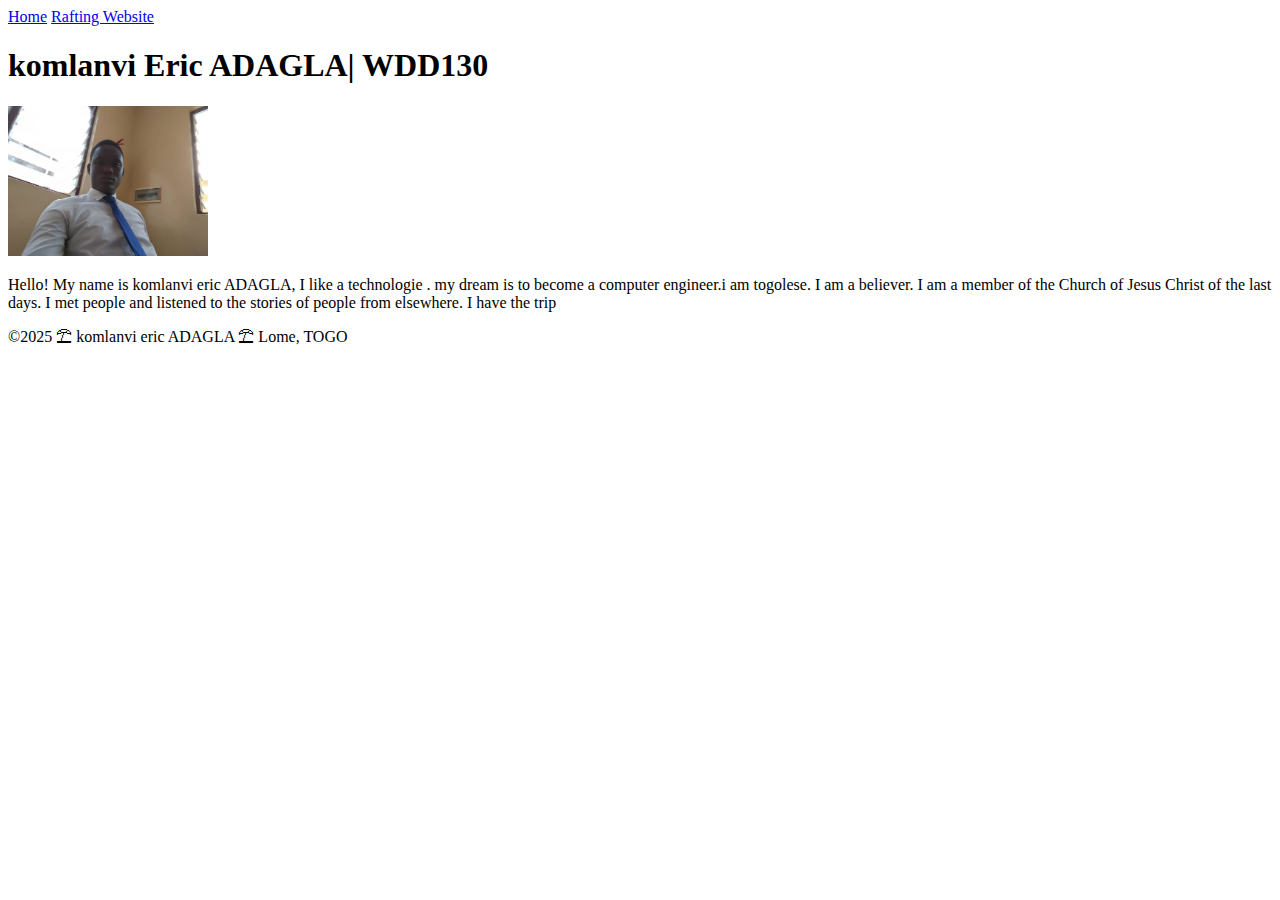
<file: index.html>
<!DOCTYPE html>
<html lang="en-US">
    <head>
        <meta charset="utf-8">
        <meta name="viewport"contenent="width=device-width,initial-scale-1.0">
        <title>komlanvi eric ADAGLA | WDD 130 </title>
    </head>
    <body>
        <head>
            <nav>
                <a href="#">Home</a>
                <a href="wwr/">Rafting Website</a>
            </nav>
        </head>
        <main>
          <h1>komlanvi Eric ADAGLA| WDD130</h1>
          <img src="images/eric.jpg" alt="hello,my name is komlanvi eric ADAGLA" width="200">
          <p>Hello! My name is komlanvi eric ADAGLA, I like a technologie . my dream is to become a computer engineer.i am togolese. I am a believer. I am a member of the Church of Jesus Christ of the last days. I met people and listened to the stories of people from elsewhere. I have the trip</p>

        </main>
        <footer>
            <p>&copy;2025 &#x26F1; komlanvi eric ADAGLA &#x26F1; Lome, TOGO</p>

        </footer>

    </body>

</html>
</file>
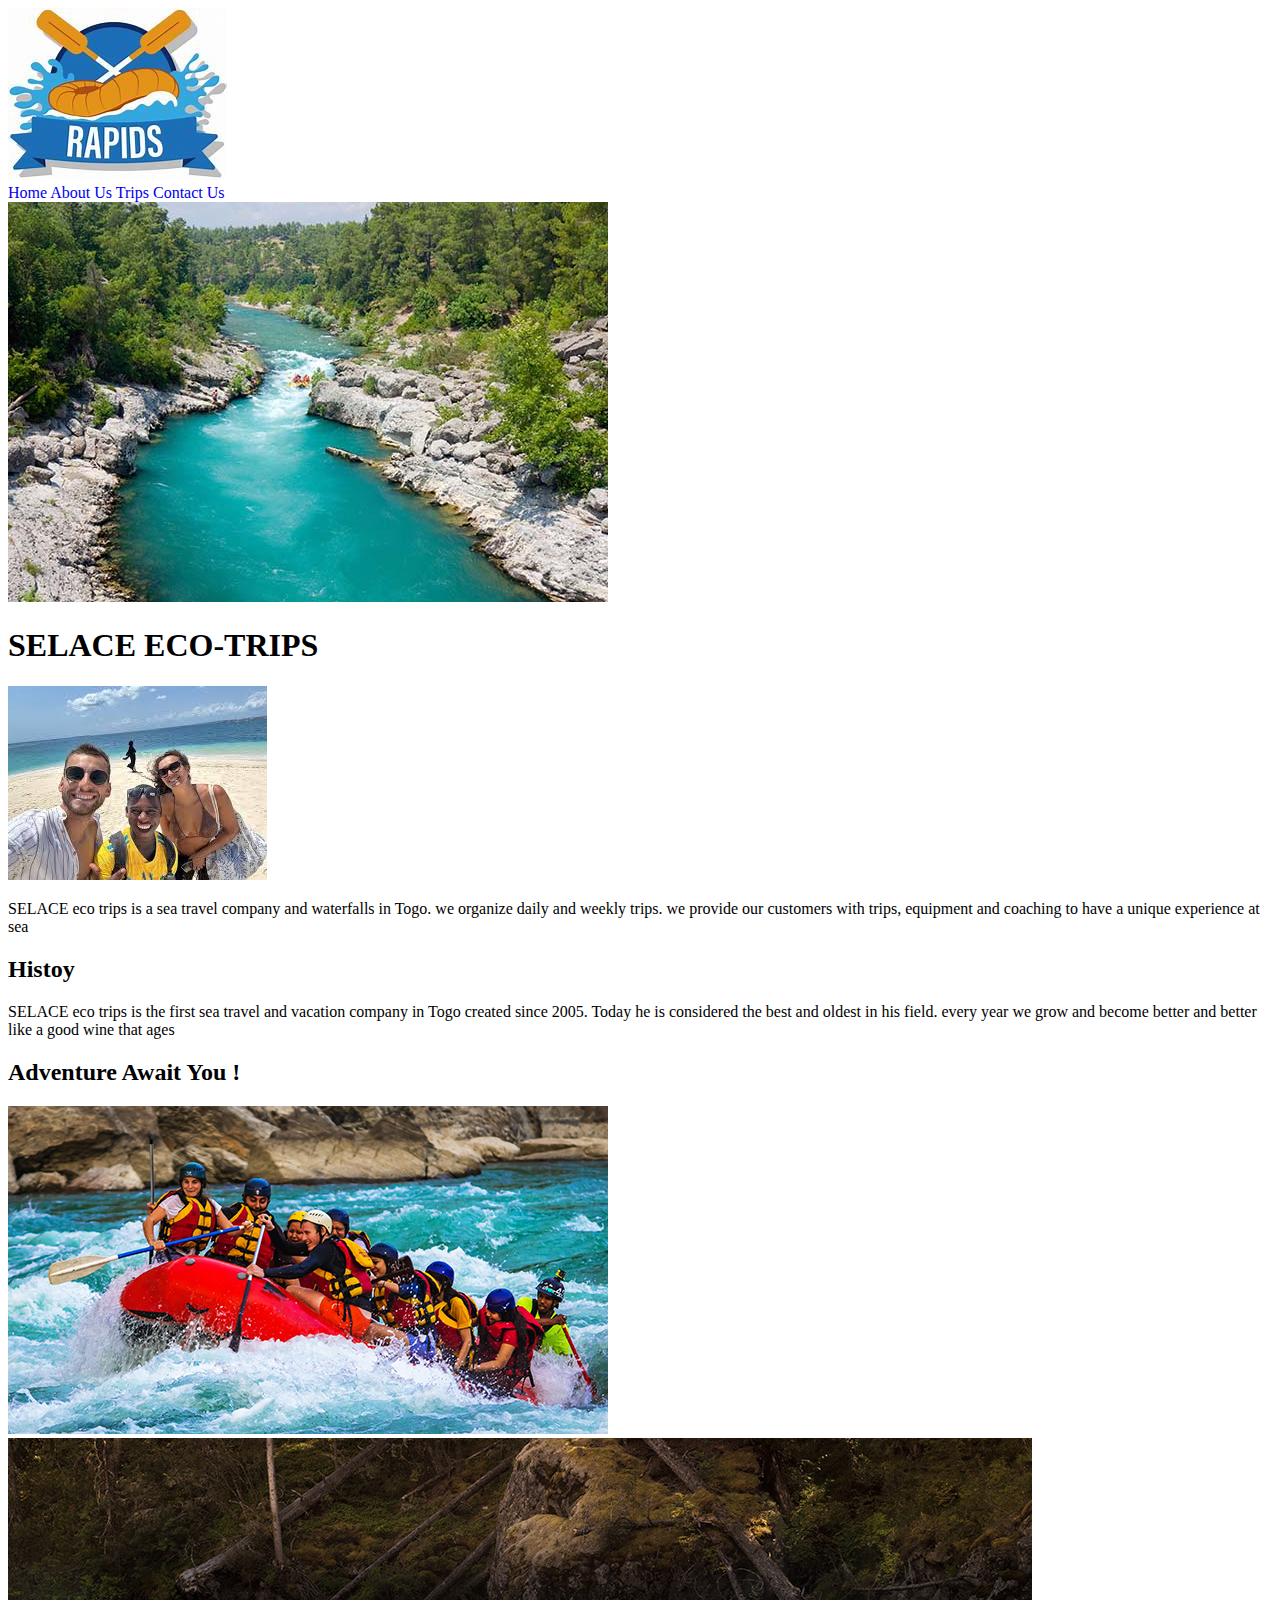
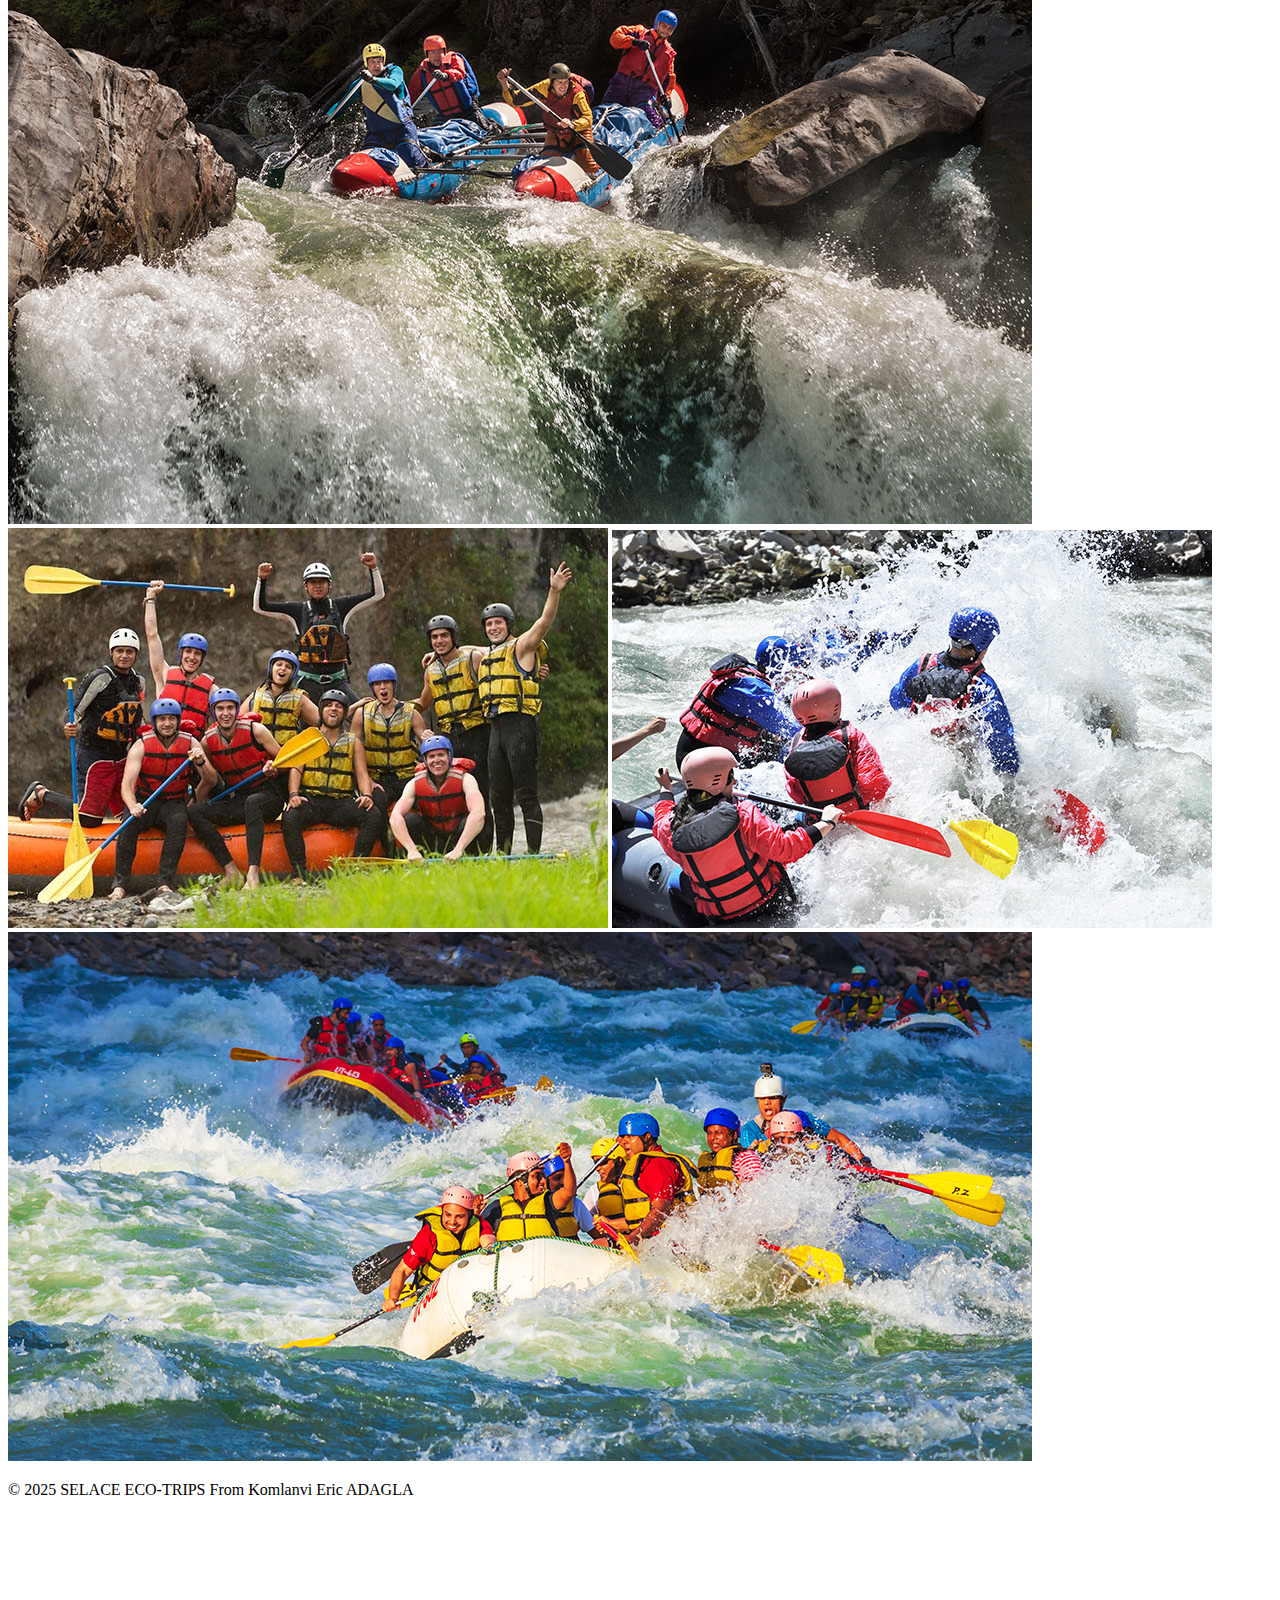
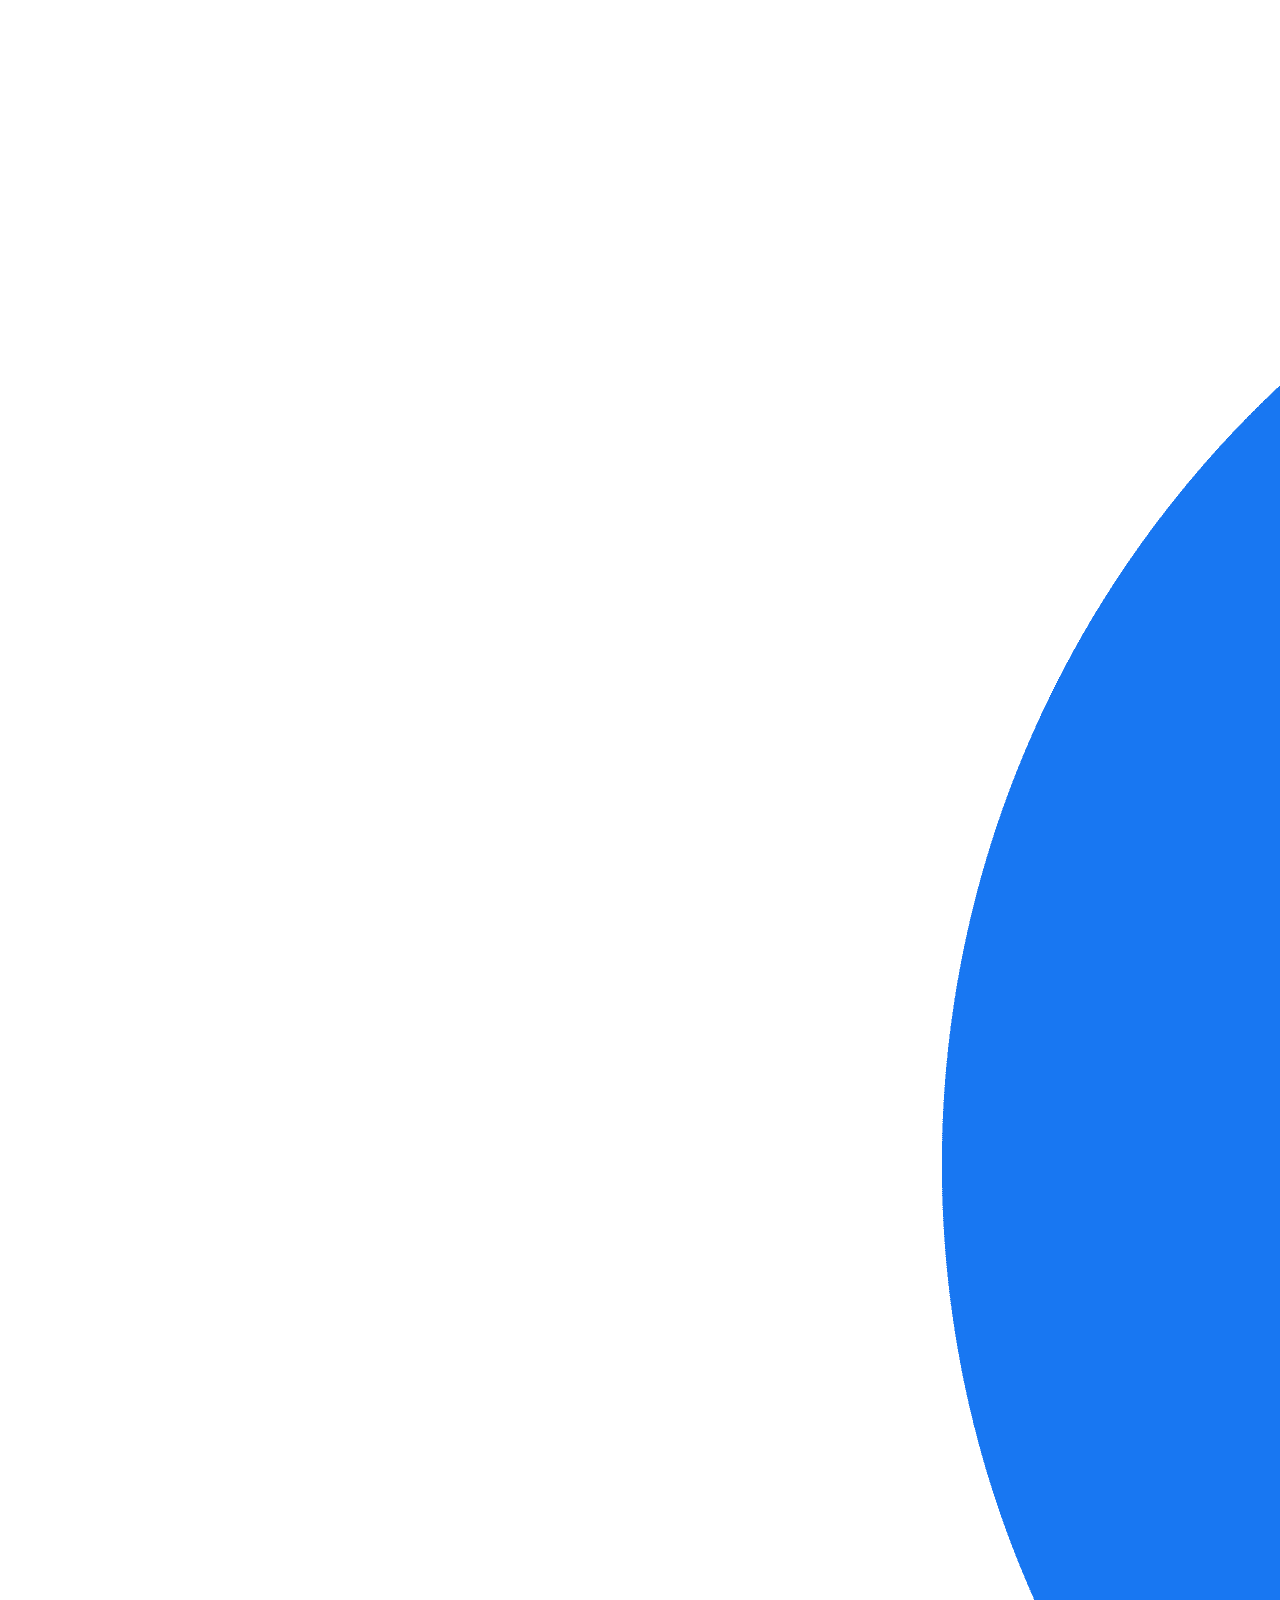
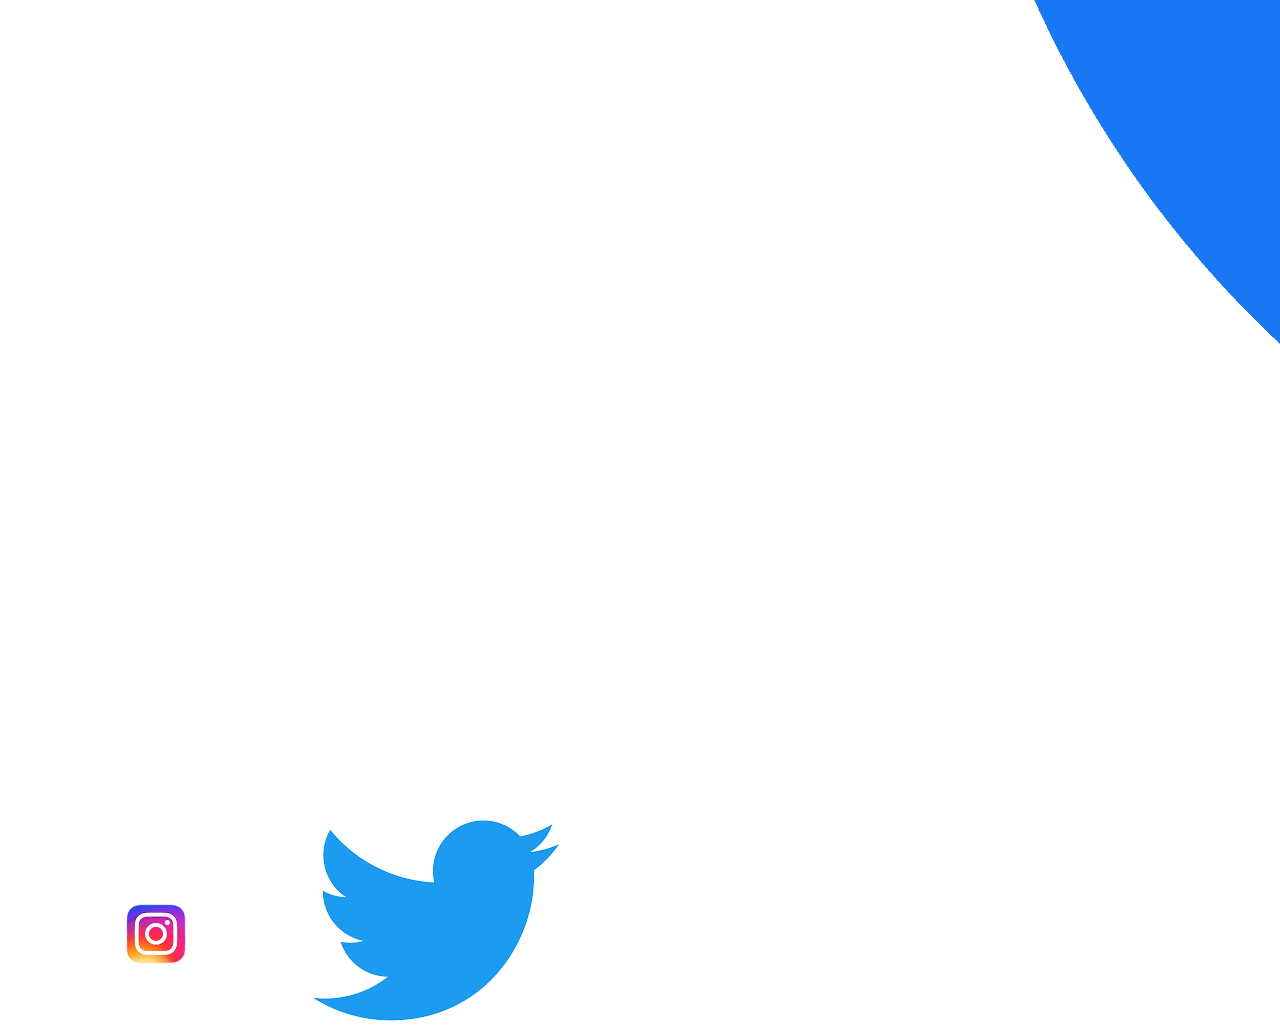
<file: wwr/about.html>
<!DOCTYPE html>
<html lang="en-US">
    <head>
        <meta charset="viewport" content="width=device-width, initial-scale-1">
        <title>Komlanvi Eric ADAGLA | WDD130 about-us </title>
        <meta name="description" content="it's page about us ">
        <meta name="author" content="Komlanvi Eric ADAGLA">
        <link rel="preconnect" href="https://fonts.googleapis.com">
        <link rel="preconnect" href="https://fonts.gstatic.com" crossorigin>
        <link href="https://fonts.googleapis.com/css2?family=Crimson+Text:ital,wght@0,400;0,600;0,700;1,400;1,600;1,700&family=Merriweather:ital,wght@0,300;0,400;0,700;0,900;1,300;1,400;1,700;1,900&family=Roboto+Slab:wght@100..900&display=swap" rel="stylesheet">
        <link rel="stylesheet" href="styles/rafting.css">
    </head>
    <body>
        <header>
            <img src="images/logo.png" alt="our logo">
            <nav>
                <a href="index.html">Home</a>
                <a href="about.html">About Us</a>
                <a href="trips.html"> Trips</a>
                <a href="contact.html"> Contact Us</a>
            </nav>
        </header>    
        <main>
            <div class="hero">
                <img src="images/vrai.jpg" alt="large image">
                <h1> SELACE ECO-TRIPS</h1>
            
                <article class="flaot">
                    <img src="images/employe.jpeg" alt="employe">
                    <p>SELACE eco trips is a sea travel company and waterfalls in Togo. we organize daily and weekly trips. we provide our customers with trips, equipment and coaching to have a unique experience at sea</p>
                </article>
            </div>
            <section>
                <h2>Histoy</h2>
                <p>SELACE eco trips is the first sea travel and vacation company in Togo created since 2005. Today he is considered the best and oldest in his field. every year we grow and become better and better like a good wine that ages</p>
            </section>
            <section>
                <h2>Adventure  Await You !</h2>
                <img src="images/rafting1.jpg" alt="rafting1">
                <img src="images/rafting2.jpg" alt="rafting2">
                <img src="images/ready.jpg" alt="ready Go!">
                <img src="images/action.jpg" alt="action">
                <img src="images/goon.jpg" alt="Go on!">
            </section>
        </main>
        <footer>
            <p>&copy; 2025  SELACE ECO-TRIPS  From Komlanvi Eric ADAGLA</p>
            <nav class="sociallink">
                <a href="htpps://facebook.com">
                    <img src="images/Facebook-logo.png" alt="our facebook">
                </a>
                <a href="htpps://instagram.com">
                    <img src="images/insta.png" alt="our instagram">
                </a>
                <a href="htpps://twitter.com">
                    <img src="images/tittwer.png" alt="our tittwer">
                </a>
            </nav>
        </footer>
        
    </body>
</html>
</file>
<file: wwr/styles/rafting.css>
@import url('https://fonts.googleapis.com/css2?family=Crimson+Text:ital,wght@0,400;0,600;0,700;1,400;1,600;1,700&family=Merriweather:ital,wght@0,300;0,400;0,700;0,900;1,300;1,400;1,700;1,900&family=Roboto+Slab:wght@100..900&display=swap');
body{
    font-family: crimson ;
}
a {
    text-decoration: none;}
.hero-img {
    display: block;
    width: 100%;
    height: auto;        
}
img{
    overflow-clip-margin: content-box;
    overflow: clip;
    overflow-x: 2;
    overflow-y: ;
}
}
</file>
